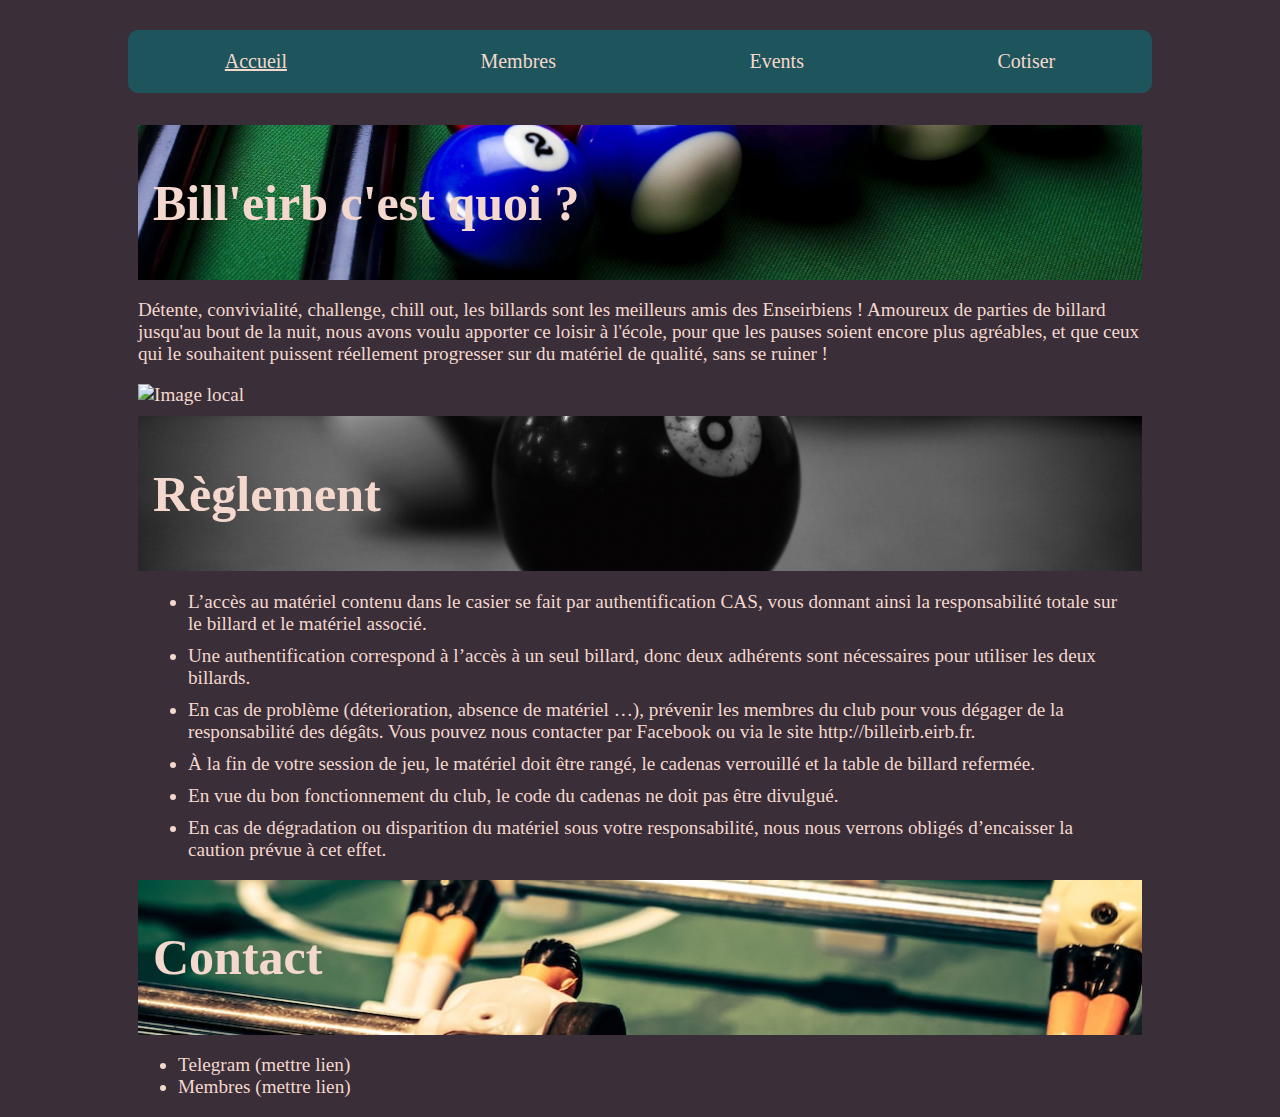
<file: index.html>
<!DOCTYPE html>
<html lang="en">
<head>
    <meta charset="UTF-8">
    <meta http-equiv="X-UA-Compatible" content="IE=edge">
    <meta name="viewport" content="width=device-width, initial-scale=1.0">
    <link rel="stylesheet" href="theme.css">
    <title>Bill'eirb - Accueil</title>
</head>
<body>
    <navbar class="main-section">
        <ul>
            <li>
                <a href="./index.html" class="active">Accueil</a>
            </li>
            <li>
                <a href="./membres.html">Membres</a>
            </li>
            <li>
                <a href="./events.html">Events</a>
            </li>
            <li>
                <a href="./cotise.html">Cotiser</a>
            </li>
        </ul>
    </navbar>

    <div class="main-section">
        <div class="bg-img bg-poolroom">
            <div class="blur">
                <h1>
                    Bill'eirb c'est quoi ?
                </h1>
            </div>
            
        </div>
        
        <p>
            Détente, convivialité, challenge, chill out,
             les billards sont les meilleurs amis des Enseirbiens 
             ! Amoureux de parties de billard jusqu'au bout de la nuit, 
             nous avons voulu apporter ce loisir à l'école, pour que les 
             pauses soient encore plus agréables, et que ceux qui le 
             souhaitent puissent réellement progresser sur du matériel 
             de qualité, sans se ruiner !
        </p>
        <img alt="Image local">
        
    </div>


    <div class="main-section">
        <div class="bg-img bg-black-ball">
            <div class="blur">
                <h1>Règlement</h1>
            </div>  
        </div>
        <ul class="space-list">
            <li> L’accès au matériel contenu dans le casier se fait 
                par authentification CAS, vous donnant ainsi la 
                responsabilité totale sur le billard et le matériel associé. </li>
            <li>Une authentification correspond à l’accès à un seul billard, 
                donc deux adhérents sont nécessaires pour utiliser les deux billards.</li>
            <li>En cas de problème (déterioration, absence de matériel …), prévenir 
                les membres du club pour vous dégager de la responsabilité des dégâts. 
                Vous pouvez nous contacter par Facebook ou via le site http://billeirb.eirb.fr. </li>
            <li>
                À la fin de votre session de jeu, le matériel doit être rangé, le cadenas 
                verrouillé et la table de billard refermée.
            </li>
            <li>
                En vue du bon fonctionnement du club, le code du cadenas ne doit pas être divulgué.
            </li>
            <li>
                En cas de dégradation ou disparition du matériel sous votre responsabilité, 
                nous nous verrons obligés d’encaisser la caution prévue à cet effet.
            </li>
        </ul>
        
    </div>


    <div class="main-section">
        <div class="bg-img bg-babyfoot">
            <div class="blur">
                <h1>Contact</h1>
            </div>
        </div>
        
        <ul>
            <li>Telegram (mettre lien)</li>
            <li>Membres (mettre lien)</li>
        </ul>
    </div>
    
    
</body>
</html>
</file>
<file: theme.css>
body {
    background-color: rgb(58, 46, 57);
    color: rgb(244, 216, 205);
    width:80%;
    min-width: 390px;
    margin-left:auto;
    margin-right:auto;
    font-family: "Verdana";
    font-size: larger;
    
}

/* NAVBAR STUFF */
navbar {
    margin: auto;
    width: 100%;
    min-width: 400px;
}

navbar ul {
    
    list-style: none;
    background-color:rgb(30, 85, 92);
    border-radius: 10px;
    padding: 0;
    margin: 0;
    overflow: hidden;
    display: flex;
    flex-direction: row;
    justify-content: space-around;
}

navbar a {
    display: block;
    text-align: center;
    padding: 20px 16px;
    font-size: 20px;
    text-decoration: none;
    color: rgb(244, 216, 205);
}

navbar a.active {
    text-decoration: underline;
}

navbar a:hover{
    background-color: rgb(20, 57, 62);
} 


/* BACKGROUND IMAGES */
.bg-img {
    min-height: 150px;
    background-position: center;
    background-repeat: no-repeat;
    background-size: cover;
}

.bg-poolroom {
    background-image: url("./img/wallpaper-billiard-0.jpg");
    background-position: 0 -400px;
}

.bg-black-ball {
    background-image: url("./img/2560x1440_px_Billiards-835958.jpg");
}

.bg-babyfoot {
    background-image: url("./img/photo-1537870518440-87b194cab411.jpg");
    background-position: 0 -380px;
}

.blur {
    height: 100%;
    width: 100%;
    padding: 15px 0;
    margin: auto;
    backdrop-filter:  blur(0px); /* En faite c'est mieux sans */
}


/* PAGE STUFF */

h1 {
    font-size: 50px;
    font-family: fantasy;
    margin-left: 15px;
    color: rgb(244, 216, 205);
}

.space-list > * {
    margin: 10px;
}

.main-section {
    margin: 10px;;
}
</file>
